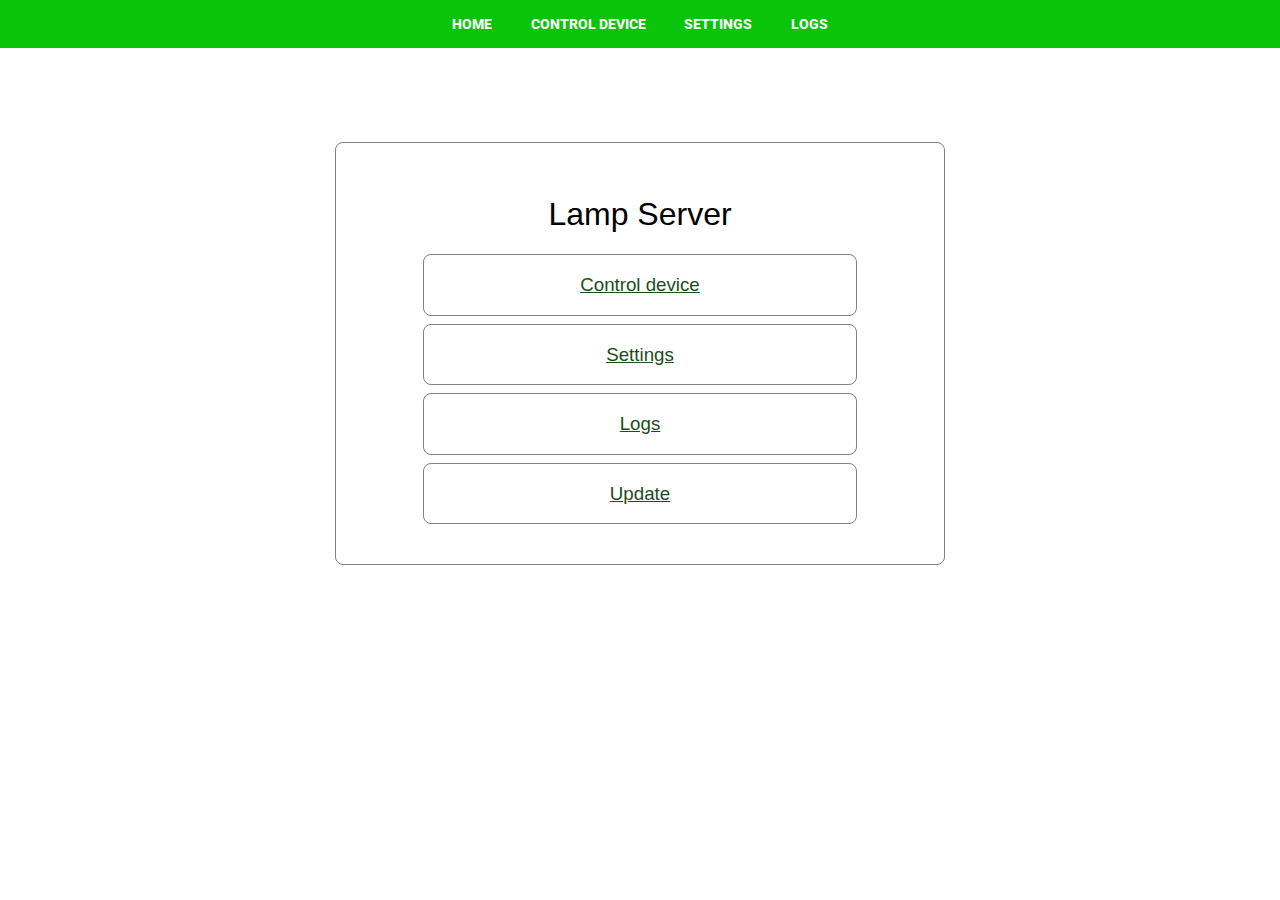
<file: public/index.html>
<!DOCTYPE html>
<html lang="en">
<head>
    <meta charset="UTF-8">
    <meta http-equiv="X-UA-Compatible" content="IE=edge">
    <meta name="viewport" content="width=device-width, initial-scale=1.0">
    <title>Lamp Server</title>
    <link rel="stylesheet" href="style.css">
    <link rel="stylesheet" href="index.css">
</head>
<body>
    <object type="text/html" data="nav.html" class="navObject"></object>
    <main>
        <h1>Lamp Server</h1>
        <div>    
            <div id="needsRaspiSetup">
                <a href="lampPicker.html">
                    <div class="actionDiv">
                        <h3>Control device</h3>
                    </div>
                </a>
            </div>
            <div>
                <a href="form.html?jsonUrl=settings">
                    <div class="actionDiv">
                        <h3>Settings</h3>
                    </div>
                </a>
            </div>
            <div>
                <a href="log.html">
                    <div class="actionDiv">
                        <h3>Logs</h3>
                    </div>
                </a>
            </div>
            <div>
                <a href="update.html">
                    <div class="actionDiv">
                        <h3>Update</h3>
                    </div>
                </a>
            </div>
        </div>
    </main>
</body>
</html>
</file>
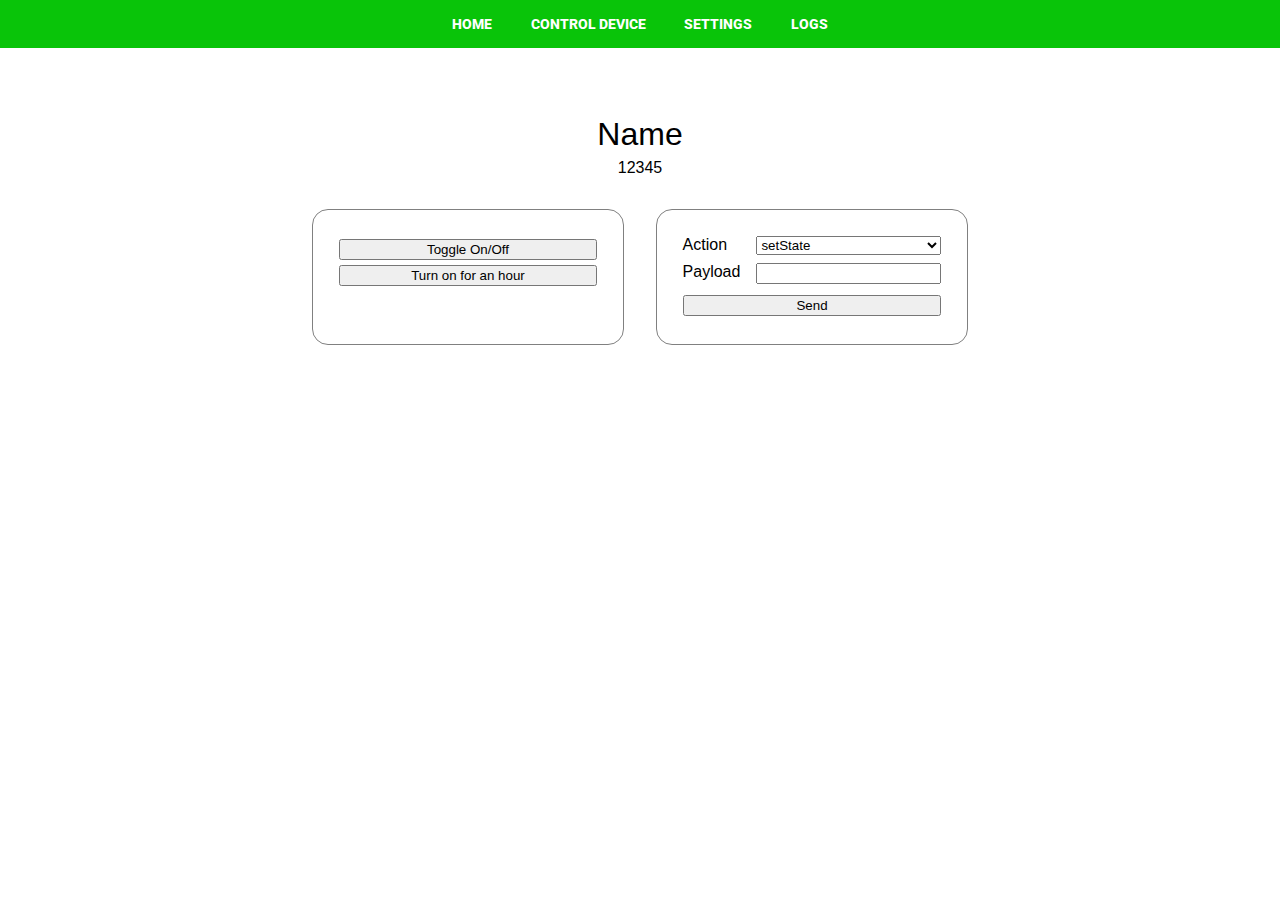
<file: public/deviceControl.html>
<!DOCTYPE html>
<html lang="en">
<head>
    <meta charset="UTF-8">
    <meta http-equiv="X-UA-Compatible" content="IE=edge">
    <meta name="viewport" content="width=device-width, initial-scale=1.0">
    <title>Control Device</title>
    <link rel="stylesheet" href="style.css">
    <link rel="stylesheet" href="deviceControl.css">
</head>
<body>
    <object type="text/html" data="nav.html" class="navObject"></object>
    <main>
        <div class="deviceInfo">
            <h1 id="deviceName">Name</h1>
            <p id="deviceId">12345</p>
        </div>
        <div class="deviceControls">
            <div class="mainControls">
                <div id="onOffDiv" class="deviceControl">
                    <button onclick="toggleOnOff()">Toggle On/Off</button>
                </div>
                <div id="tOn" class="deviceControl">
                    <button onclick="tOn()">Turn on for an hour</button>
                </div>
            </div>


            <div class="advancedControls">
                <label>Action</label>
                <select id="actionSelect">
                    <option value="setState">setState</option>
                    <option value="setBrightness">setBrightness</option>
                    <option value="setColor">setColor</option>
                    <option value="setDefinedColor">setDefinedColor</option>
                    <option value="getColor">getColor</option>
                </select>
                <label>Payload</label>
                <input type="text" id="payloadInput">
                <button onclick="sendControlFormula()">Send</button>
            </div>
        </div>
    </main>
    
    <script src="script.js"></script>
    <script src="deviceControl.js"></script>
</body>
</html>
</file>
<file: public/style.css>
* {
    font-family: 'Roboto', sans-serif;
}

h1,h2,h3{
    text-align: center;
    font-weight: 500;
}

a{
    color: rgb(26, 77, 26);
}

body{
    margin: 0;
}

.navObject{
    width: 100%;
    height: 3em;
}
</file>
<file: public/index.css>
main{
    margin: auto;
    border: 1px solid gray;
    border-radius: 0.5em;
    max-width: 30em;
    padding: 2em 4em;
    margin-top: 7%;
}

.actionDiv{
    border: 0.1em solid gray;
    background-color: white;
    max-width: 27em;
    margin: 0.5em auto;
    border-radius: 0.5em;
}

.actionDiv:hover{
    background-color: lightgray;
}
</file>
<file: public/deviceControl.css>
.deviceInfo{
  display: grid;
  grid-auto-rows: min-content;
  height: min-content;
  row-gap: 0.4em;
  margin-top: 4em;
} 

.deviceInfo *{
  padding: 0;
  margin: 0;
}

#deviceName{
  font-size: 2em;
}

#deviceId{
  text-align: center;
}
 
.deviceControls{
   margin: 2em auto 0 auto;
   display: grid;
   width: max-content;
   grid-template-columns: 1fr 1fr;
   column-gap: 2em;
   row-gap: 1em;
}

.deviceControls > div{
  border: 0.2px solid gray;
  width: 100%;
  box-sizing: border-box;
  padding: 1.6em;
  border-radius: 1em;
}

.mainControls{
  display: grid;
  grid-auto-rows: max-content;
}

.mainControls > button{
  width: 100%;
}

.advancedControls{
  display: grid;
  column-gap: 1em;
  grid-template-columns: auto auto;
  row-gap: 0.5em;
}

.deviceControl{
  margin: 0 auto;
  display: grid;
  column-gap: 1em;
  width: 100%;
}

.advancedControls button{
  grid-column: span 2;
}

button{
  margin: 0.2em auto;
  width: 100% !important;
}
 

@media screen and (max-width: 40em){
  .deviceControls{
    grid-template-columns: 1fr;
 }
}
</file>
